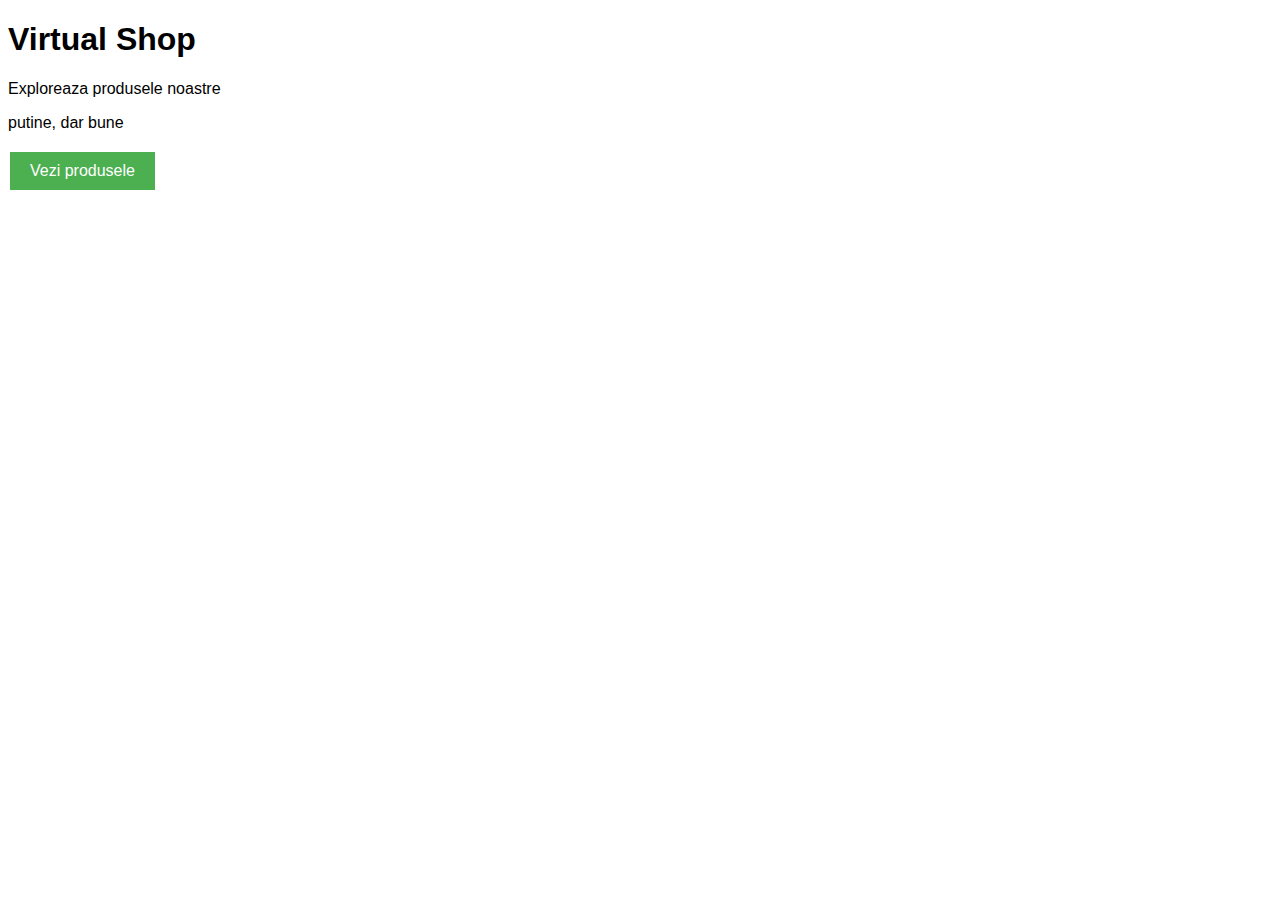
<file: target/NoteStudenti/index.html>
<!DOCTYPE html>
<html lang="en">
<head>
	<meta charset="UTF-8">
	<title>Tema1 VATASE RADU PWABD</title>
	<link rel="stylesheet" type="text/css" href="style.css">
</head>
<body>
<h1>Virtual Shop</h1>
<p>Exploreaza produsele noastre</p>
<p>putine, dar bune</p>
<form action="listaProduse" method="POST">
	<input type="submit" value="Vezi produsele">
</form>
</body>
</html>
</file>
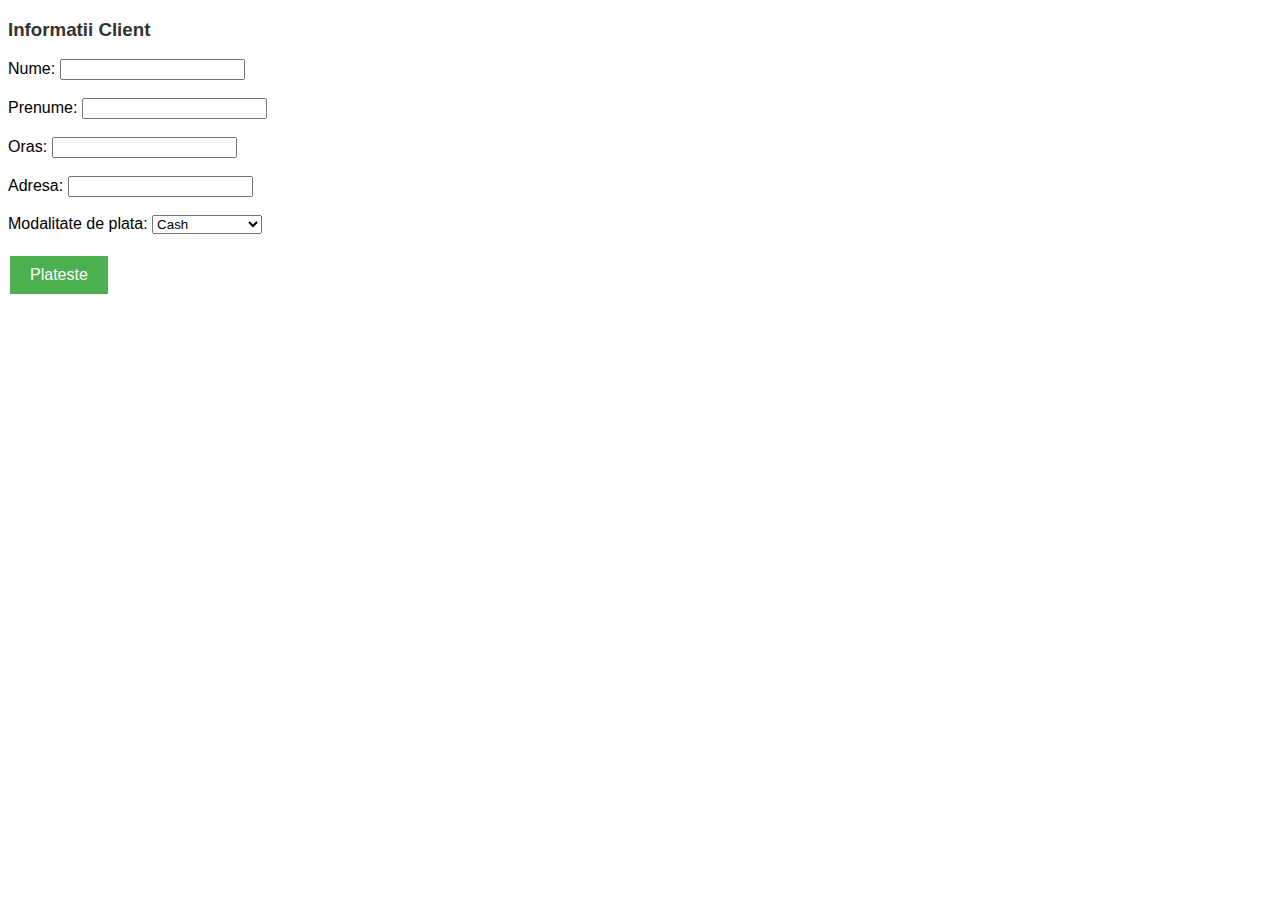
<file: target/NoteStudenti/infoClient.html>
<!DOCTYPE html>
<html lang="en">
<head>
	<meta charset="UTF-8">
	<title>Info Client</title>
	<link rel="stylesheet" type="text/css" href="style.css">
</head>
<body>
<h3>Informatii Client</h3>
<form action="GenerareChitantaServlet" method="post">
	<label for="nume">Nume:</label>
	<input type="text" id="nume" name="nume" required><br><br>

	<label for="prenume">Prenume:</label>
	<input type="text" id="prenume" name="prenume" required><br><br>

	<label for="oras">Oras:</label>
	<input type="text" id="oras" name="oras" required><br><br>

	<label for="adresa">Adresa:</label>
	<input type="text" id="adresa" name="adresa" required><br><br>

	<label for="modalitatePlata">Modalitate de plata:</label>
	<select id="modalitatePlata" name="modalitatePlata" required>
		<option value="cash">Cash</option>
		<option value="carte_credit">Carte de credit</option>
	</select><br><br>

	<input type="submit" value="Plateste">
</form>
</body>
</html>
</file>
<file: target/NoteStudenti/style.css>
/* src/main/webapp/style.css */
body {
    background-color: white;
    font-family: Arial, sans-serif;
}

h3 {
    color: #333;
}

table {
    width: 100%;
    border-collapse: collapse;
}

th, td {
    border: 1px solid #ddd;
    padding: 8px;
}

th {
    background-color: #f2f2f2;
    text-align: left;
}

tr:nth-child(even) {
    background-color: #f9f9f9;
}

tr:hover {
    background-color: #f1f1f1;
}

input[type="submit"] {
    background-color: #4CAF50;
    color: white;
    border: none;
    padding: 10px 20px;
    text-align: center;
    text-decoration: none;
    display: inline-block;
    font-size: 16px;
    margin: 4px 2px;
    cursor: pointer;
}

input[type="submit"]:hover {
    background-color: #45a049;
}
</file>
